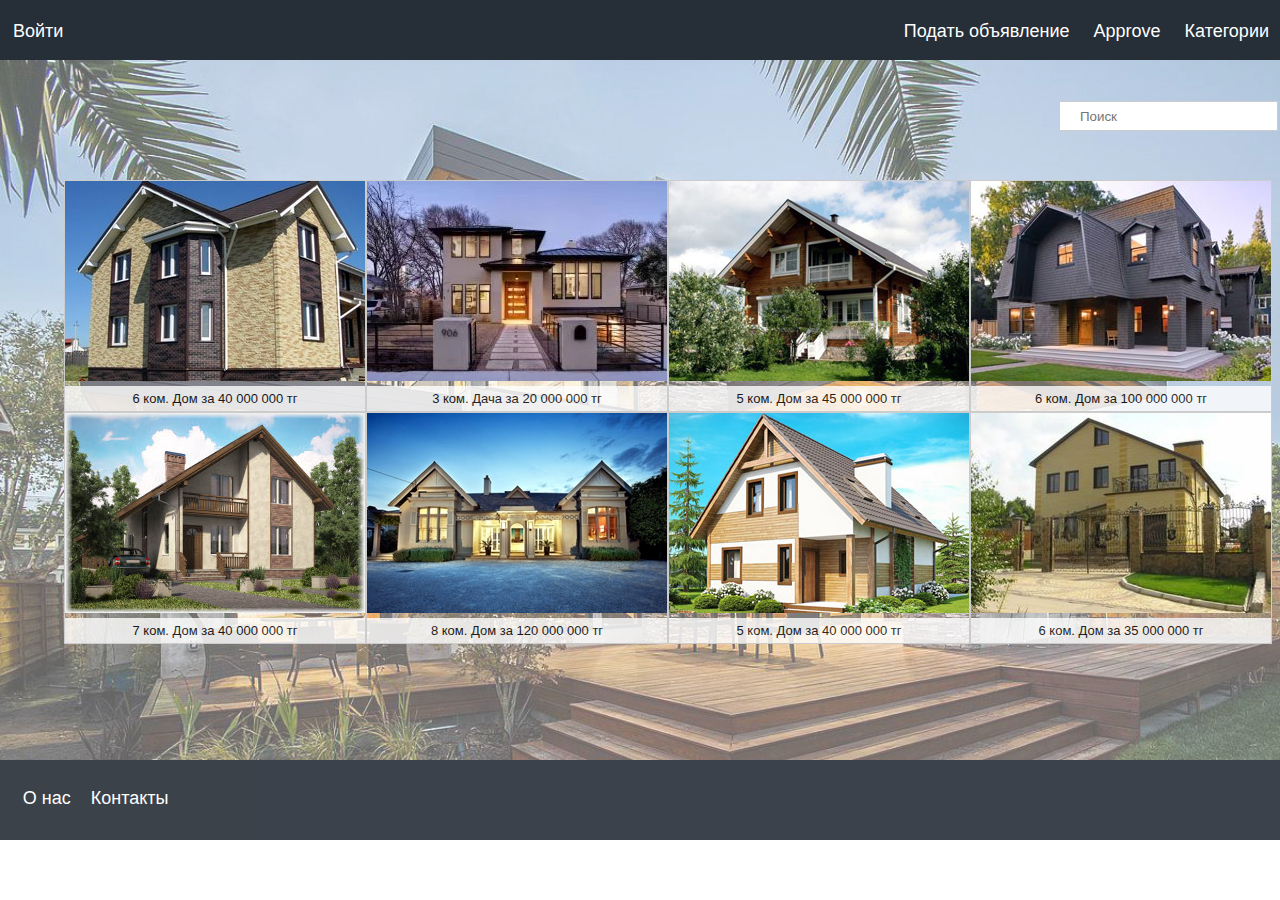
<file: html/index.html>
<!Doctype html>
<html>
  <head>
    <meta charset="utf-8">
    <meta name="viewport" content="width= device-width, initial-scale=1">
    <title>Недвижимость</title>
    <link rel="stylesheet" href="../style/housefinder.css"></link>
    <style>
	  .active{
		  height: 54px;
	  }
	</style>
  </head>
  <body>
    <div class="container">
      <nav class="nav" id="nav">
        <div class="bars-clear" style="padding: 3px"></div>
        <ul class="links top-nav">
          <li class="login"><a href="login.html">Войти</a></li>
          <li class="categories right" id="categories">
            <a href="#categories" class="accordion">Категории</a>
              <div class="categories-content">
                <a href="apartmant.html">Квартиры</a> 
                <a href="house.html">Дома</a>
                <a href="dachi.html">Дачи</a>
                <a href="land.html">Участки</a>
              </div>
            </li>
            <li class="right"><a href="admin.html">Approve</a></li>
            <li class="right"><a href="new.html">Подать объявление</a></li> <div class="search"">
              <form class="hfsearch" method="get" >
                <input  type="text" id="searchbox" placeholder="Поиск" autocomplete="on" >
              </form>
            </div>           
            
        </ul>
      </nav>
      <div class="maincontent">
      </div>
       
        <div class="background-cover">
        </div>
        <div class="allimages">        
        <div class="images">
          <div class="img">
            <a href="item.html" target="_blank">
              <img src="../image/img1.jpg" height="200" width="300">
            </a>        
            <div class="desc">6 ком. Дом за 40 000 000 тг</div>
          </div>
        </div>
        <div class="images">
          <div class="img">
            <a href="../image/img2.png" target="_blank">
              <img src="../image/img2.png" height="200" width="300">
            </a>
            <div class="desc">3 ком. Дача за 20 000 000 тг</div>
          </div>
        </div>
        <div class="images">
          <div class="img">
            <a href="../image/img3.jpg" target="_blank">
              <img src="../image/img3.jpg" height="200" width="300">
            </a>        
            <div class="desc">5 ком. Дом за 45 000 000 тг</div>
          </div>
        </div>
        <div class="images">
          <div class="img">
            <a href="../image/img4.jpg" target="_blank">
              <img src=" ../image/img4.jpg" height="200" width="300">
            </a>
            <div class="desc">6 ком. Дом за 100 000 000 тг</div>
          </div>
        </div>
        <div class="images">
          <div class="img">
            <a href="../image/img5.jpg" target="_blank">
              <img src="../image/img5.jpg" height="200" width="300">
            </a>
            <div class="desc">7 ком. Дом за 40 000 000 тг </div>
          </div>
        </div>
        <div class="images">
          <div class="img">
            <a href="../image/img6.jpg" target="_blank">
              <img src="../image/img6.jpg" height="200" width="300">
            </a>
            <div class="desc">8 ком. Дом за 120 000 000 тг</div>
          </div>
        </div>
        <div class="images">
          <div class="img">
            <a href="../image/img7.jpg" target="_blank">
              <img src="../image/img7.jpg" height="200" width="300">
            </a>
            <div class="desc">5 ком. Дом за 40 000 000 тг </div>
          </div>
        </div>
        <div class="images">
          <div class="img">
            <a href="../image/img8.jpg" target="_blank">
              <img src="../image/img8.jpg" height="200" width="300">
            </a>
            <div class="desc">6 ком. Дом за 35 000 000 тг </div>
          </div>
        </div>
      </div>
      </div>
      <div class="footer">
        <footer>
          <ul class="ul-footer">
            <li><a href="about.html">О нас</a></li>
            <li><a href="contact.html">Контакты</a></li>
          </ul>
        </footer>
      </div>
  </body>
</html>
</file>
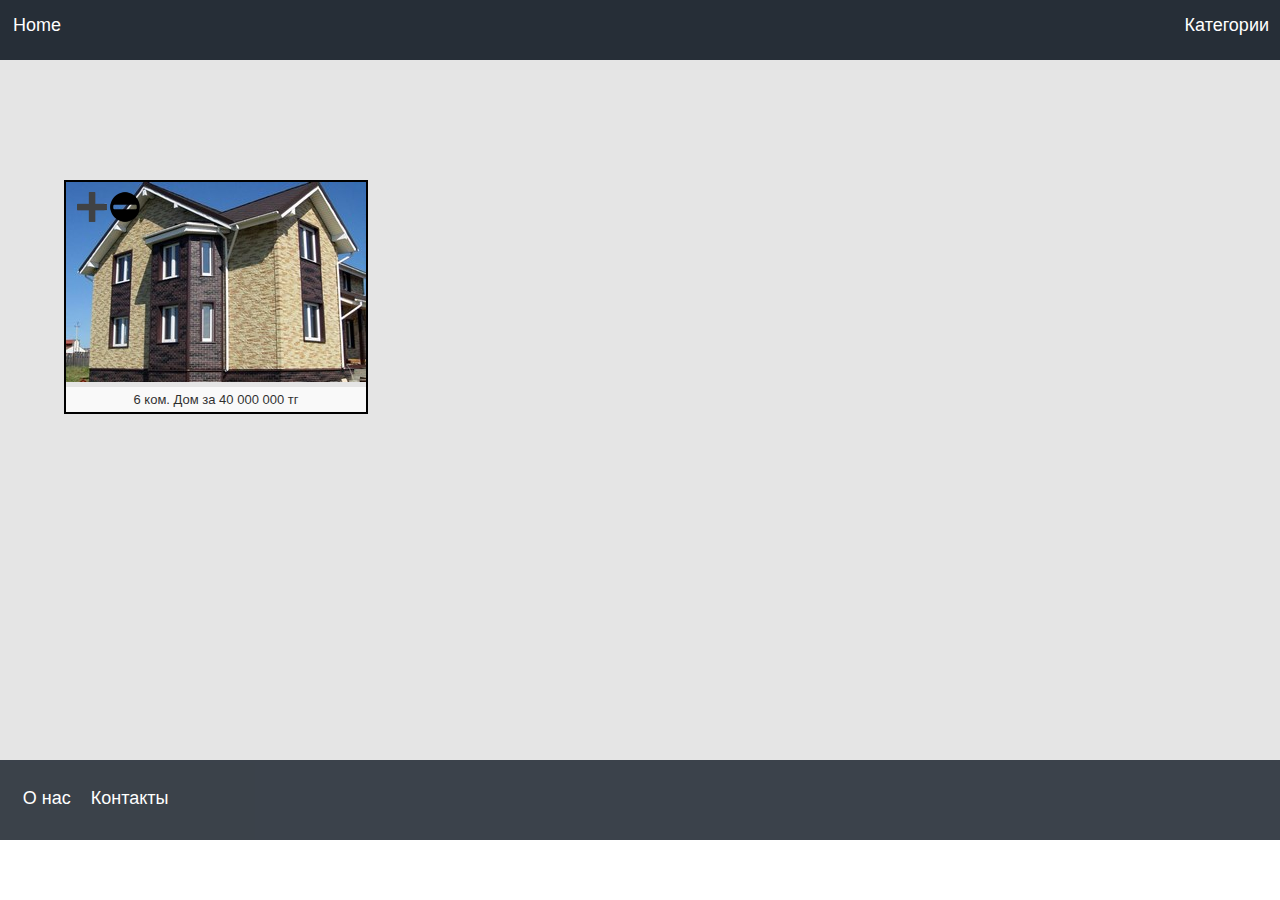
<file: html/admin.html>
<!doctype html>
<html>
  <header>
    <meta charset="utf-8">
    <meta name="viewport" content="width= device-width, 
    initial-scale=1">
    <title>Дома</title>
    <link rel="stylesheet" href="../style/housefinder.css"></link> 
  </header>
  <body>
    <div class="container">
      <nav class="nav">
        <ul class="links">
          <li class="home"><a href="index.html">Home</a></li>
           <li class="categories right" id="categories">
            <a href="#categories" class="accordion">Категории</a>
              <div class="categories-content">
                <a href="apartmant.html">Квартиры</a> 
                <a href="house.html">Дома</a>
                <a href="dachi.html">Дачи</a>
                <a href="land.html">Участки</a>
              </div>
            </li>         
           
        </ul>
      </nav>
      <div class="maincontent">
        <div class="backgroundadmin">
        </div> 
          <div class="allimages">        
            <div class="approve">
          <img src="../image/approve.png" height="30" width="30">
        </div>
        <div class="approvem">
          <img src="../image/approvem.png" height="30" width="30">
        </div>
        <div class="images">          
          <div class="img">
            
            <a href="../image/img1.jpg" target="_blank">
              <img src="../image/img1.jpg" height="200" width="300">
            </a>        
            <div class="desc">6 ком. Дом за 40 000 000 тг</div>
          </div>
        </div>
      </div>    
      <div class="footer">
        <footer>
          <ul class="ul-footer">
            <li><a href="about.html">О нас</a></li>
            <li><a href="contact.html">Контакты</a></li>
          </ul>
        </footer>
      </div>
    </div>
  </body>
</html>
</file>
<file: style/housefinder.css>
*{
	margin: 0;
	padding: 0;
	border: 0;
	box-sizing: border-box;
}

body{
	
	font-family:Verdana, Geneva, sans-serif;
	font-size: 18px;
	height: 100%;
}

ul li, a {
	text-decoration: none;
	list-style-type: none;
}


.bars{
	margin: 4px 0 0 4px;
	cursor: pointer;
}

.nav{
	background-color: #262E37;
//	height: 30px;
}

nav ul li{
	padding: 8px 14px;
	text-align: center;
}

.hidelinks{
	display: none;
}

nav a{
	color: #FFF;
}

ul .categories-content a{

    color: black;
	display: block;
	padding: 8px;
	text-align: left;
}

nav ul .categories-content a:hover{

	background-color: #f1f1f1;
	color: red;
}
.categories:hover .categories-content{

	display: block;
}

.links{
	display: none;
}

div.img{
	border: 1px solid #CCC;
}



.clearfix:after{
	content: "";
	display: table;
	clear: both;
}

.footer{
	background-color: #262E37;
	width: 100%;
	padding: 1%;
	opacity: 0.9;
	height: 80px;
	bottom: 0;
}

.ul-footer a{
	color: #FFF;
	margin: 10px;
}

.ul-footer li{
	float: none;
}

footer ul{
	margin-top: 15px;
	overflow: hidden;
}

footer a:hover{
	color: #F00;
	background: #f1f1f1;
	border-radius: 3px;
}

@media only screen and (min-width: 300px){
	.uploadform{
		width: 100%;
	}
	.nav{
		height: 60px;
		
		}
	
	nav ul{
		float: none;
	}
	
	nav ul li{
		display: block;
		float: left;
		margin-left: 5px;
		padding: 15px 8px;
	}
	
	.links{
		display: block;
	}
	
	i.fa{
			font-size: 30px;		
	}
	
	.bars{
		display: none;
	}
	
	nav li a{
		padding: 16px 3px 0 0;
	}
	
	nav ul li.right, .search{
		float: right;
	}
	
	.search{
		padding: 3px 2px 0 0;
		
	}
	.maincontent .searchmain{
		padding-left: 40%;
		padding-top: 2%;
	}
	
	
	.searchglass{
		float: right;
	}	
	
		
	.hideinput{
		display: none;
	}
	
	nav ul li.active a{
		color: #4CA;
	}
	
	.nav-fixed{
		top: 0;
		z-index: 100;
		position: fixed;
		width: 100%;
	}
	
	.active{
		height: 60px;
		border-bottom: 5px solid #4CA;
	}
	
	.categories-content{
	display: none;
	position: absolute;
	background-color: #F9F9F9;
	min-width: 120px;
	box-shadow: 0px 8px 16px 0px
	rgba(0,0,0,0.2);
	z-index: 99999999999;
    }
	
	.active .categories-content a{
		color: black;
	}
	
	.categories:hover .categories-content{
		display: block;
	}
	
	div.background-cover{
	background-image: url("../image/background.jpg");
	width: 100%;
	min-width: 100%;
	height: 700px;
	background-size: cover;
	opacity: 0.6;
    }
    div.backgroundadmin{
	background-color: LightGrey;
	width: 100%;
	min-width: 100%;
	height: 700px;
	background-size: cover;
	opacity: 0.6;
    }
	
	div.backgroundkvart{
	background-image: url("../image/kvart.jpg");
	width: 100%;
	min-width: 100%;
	height: 600px;
	background-size: cover;
    }

	div.backgrounddachi{
	background-image: url("../image/main.jpg");
	width: 100%;
	min-width: 100%;
	height: 600px;
	background-size: cover;
    }
    div.backgroundnew{
	background-color: White;
	width: 100%;
	min-width: 100%;
	height: 600px;
	background-size: cover;
    }
    
    div.backgroundhouse{
	background-image: url("../image/house.jpg");
	width: 100%;
	min-width: 100%;
	height: 600px;
	background-size: cover;
    }
  
    div.backgrounduch{
	background-image: url("../image/uch.jpg");
	width: 100%;
	min-width: 100%;
	height: 700px;
	background-size: cover;
    }
	input{
		width: 250px;
		height: 30px;
	}	
	
	.footer{
		position: sticky;
		bottom: 0;	
	}
	
	.ul-footer li{
		float: left;
	}
.uploadform{
	padding: 20px;
	position: absolute;
	top:10%;
	border: 1px solid LightGrey;
	margin-left: 1%;
	margin-top: 20px;
	border-radius: 5px;
	background-color: LightGrey;
	padding-left: 5%;
	width: 100%;
}	
.zagruzit{
	padding: 20px; 	
}
input[type=text], input[type=password] {
    width: 100%;
    padding: 12px 20px;
    margin: 8px 0;
    display: inline-block;
    border: 1px solid #ccc;
    box-sizing: border-box;
}

button {
    background-color: #4CAF50;
    color: white;
    padding: 14px 20px;
    margin: 8px 0;
    border: none;
    cursor: pointer;
    width: 100%;
}

button:hover {
    opacity: 0.8;
}
 
.maincontent .cont{
	border: 1px solid LightGrey;	
	padding: 1%;
	background-color: LightGrey;

}
@media screen and (max-width: 1024px) {
    span.psw {
        display: block;
        float: none;
    }
.images div.desc{display: none;}
.images .img img{width: 110px; border: 1px solid black;
	margin-bottom: 1%;margin-right: 10%;}

.allimages{
	padding-left: 13%;
	display: inline-block;
	position: absolute;
	top:30%;
	
}	
}

	.allimages{
	position: absolute;
	top:30%;
	display: flex;
	flex-wrap: wrap;
	padding-left: 13%
}	
.search{position: absolute;
	top: 10%;
	right: 0;
	z-index: 999;
}
}

.maincontent .allimages .images .img{
	border: 2px solid black;

}	
div.img:hover{
	border: 5px solid #777;
}
div.img img{
	width: 100%;
	height: auto;
}
 div.desc{
	padding: 5px;
	text-align: center;
	font-size: 13px;
	background-color: white;
	opacity: 0.8;


}
.allimages{
	position: absolute;
	top:20%;
	display: flex;
	flex-wrap: wrap;
	padding-left: 5%;
}	
.approve{
	position: absolute;
	left: 21%;
	top: 5%;
}
.approvem{
	position: absolute;
	left: 30%;
	top: 5%;
}
.itemimg img{position: absolute;
	top: 15%;
	left: 2%;
	width: 400; height: 350;}
.descitem{
	position: absolute;
	top: 15%;
	left: 30%;
}
</file>
